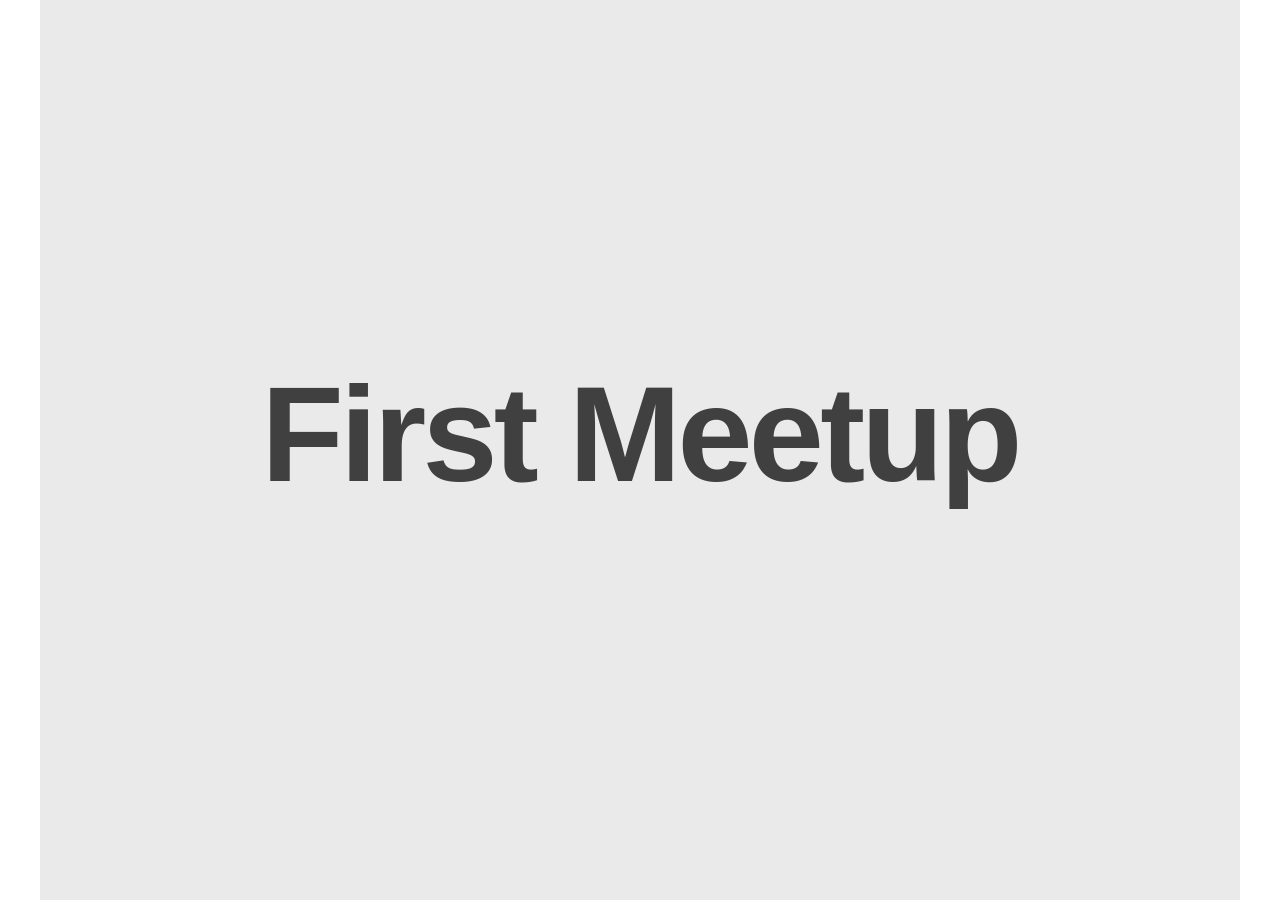
<file: index.html>
<!DOCTYPE html>
<html>
  <head>
    <meta charset="utf-8">
    <meta name="viewport" content="width=device-width, initial-scale=1, maximum-scale=1">
    <title>First Meetup</title>
    <link rel="stylesheet" href="styles/styles.css"/>
  </head>
  <body>
    <article>
      <section>
        <h1>First Meetup</h1>
      </section>
      <section>
        <h2>Keyboard Interaction</h2>
        <h3>Powered by <a href="https://github.com/markdalgleish/bespoke-keys">bespoke-keys</a></h3>
      </section>
      <section>
        <h2>Touch Interaction</h2>
        <h3>Powered by <a href="https://github.com/markdalgleish/bespoke-touch">bespoke-touch</a></h3>
      </section>
      <section>
        <h2>Responsive Slides</h2>
        <h3>Powered by <a href="https://github.com/markdalgleish/bespoke-scale">bespoke-scale</a></h3>
      </section>
      <section>
        <h2>Bullet List</h2>
        <h3 class="bullet">Powered by <a href="https://github.com/markdalgleish/bespoke-bullets">bespoke-bullets</a></h3>
        <ul>
          <li>Bullet 1</li>
          <li>Bullet 2</li>
          <li>Bullet 3</li>
        </ul>
      </section>
      <section>
        <h2>Syntax Highlighting</h2>
        <h3>Powered by <a href="http://twitter.com/LeaVerou">Lea Verou</a>'s <a href="https://github.com/LeaVerou/prism">Prism</a></h3>
        <hr>
        <pre><code class="language-javascript">bespoke.from('article', {
  keys: true,
  touch: true,
  hash: true,
  state: true,
  bullets: 'li, .bullet'
});
</code></pre>
      </section>
      <section data-bespoke-hash="named-route">
        <h2>Named Route</h2>
        <h3>Powered by <a href="https://github.com/markdalgleish/bespoke-hash">bespoke-hash</a></h3>
        <p>Look up! This route has been named with a <em>'data-bespoke-hash'</em> attribute.</p>
      </section>
      <section>
        <h2 class="bullet">Just the beginning...</h2>
        <hr>
        <ul>
          <li>Edit <a href="http://jade-lang.com/">Jade</a> markup in <em>'src/index.jade'</em></li>
          <li>Edit <a href="http://learnboost.github.io/stylus/">Stylus</a> styles in <em>'src/styles/main.styl'</em></li>
          <li>Edit JavaScript in <em>'src/scripts/main.js'</em></li>
        </ul>
        <hr>
        <ul>
          <li><strong>Enjoy! :)</strong><a href="http://twitter.com/markdalgleish"> -@markdalgleish</a></li>
        </ul>
      </section>
    </article>
    <script src="scripts/scripts.js"></script>
  </body>
</html>
</file>
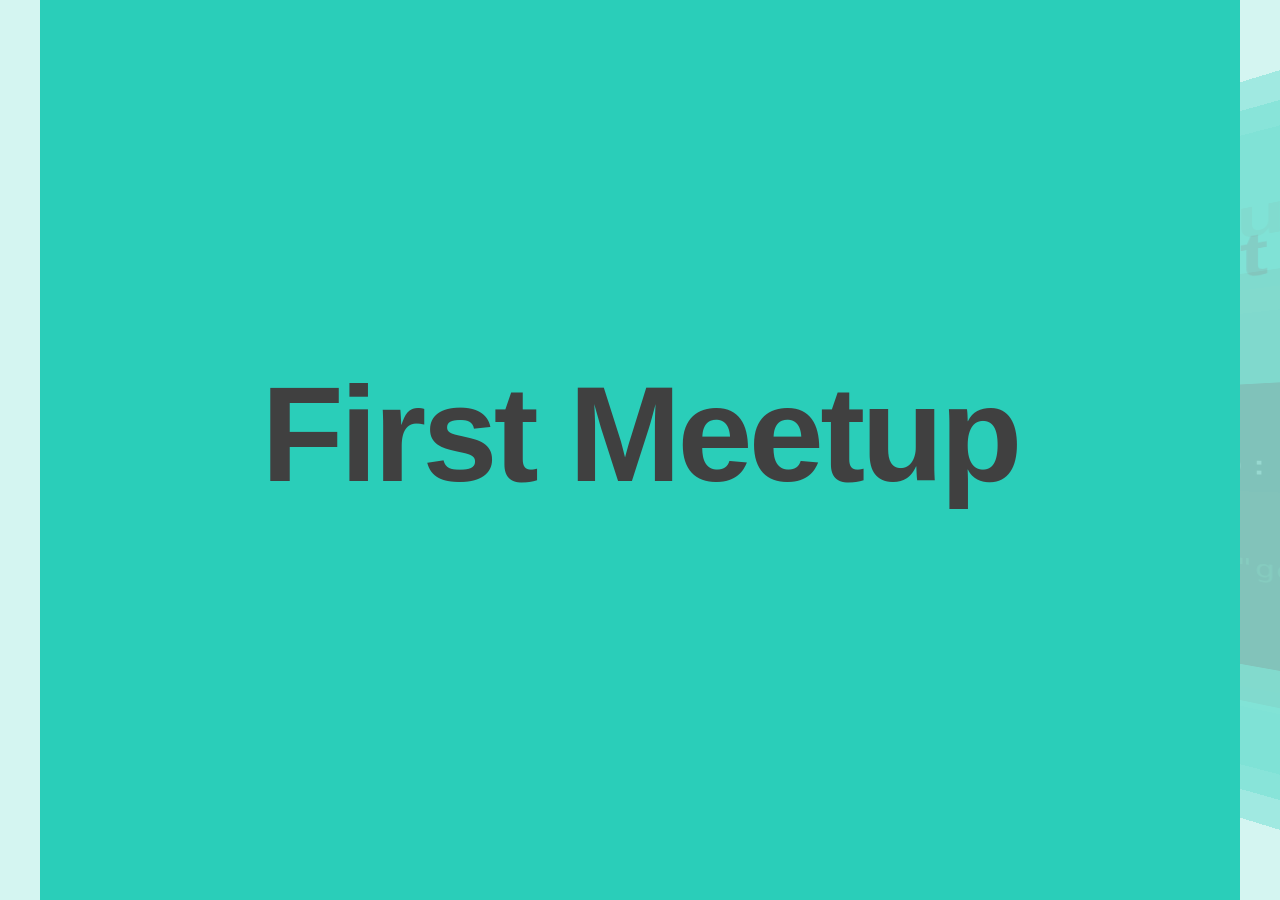
<file: 07-17-2014/index.html>
<!DOCTYPE html>
<html>
  <head>
    <meta charset="utf-8">
    <meta name="viewport" content="width=device-width, initial-scale=1, maximum-scale=1">
    <title>First Meetup</title>
    <link rel="stylesheet" href="styles/styles.css"/>
    <link rel="stylesheet" href="styles/themes.css"/>
    <link rel="stylesheet" href="styles/pres.css"/>
  </head>
  <body class="coverflow">
    <article>
      <section>
        <h1>First Meetup</h1>
      </section>
      <section class="logo go-logo">
        <h2>Go</h2>
		(always google for golang)
      </section>
      <section>
        <h2>Because who doesn't like awesome?</h2>
		<pre><code class="language-javascript">select {
case <-time.After(time.Second):
    // run timeout code
case result := <-requests:
	// run result code
}
		</code></pre>
      </section>
      <section>
		<h2>Pointers and structs!</h2>
		<pre><code class="language-javascript">
import "fmt"

type Awesome struct {
    HowAwesome int
    reason     string
    randomPntr *func()
}

var printCool = func() { fmt.Println("go is so cool") }

func main() {
    a := Awesome{
        HowAwesome: 5,
        reason:     "just because",
        randomPntr: &printCool,
    }

    (*a.randomPntr)()
}
		</code></pre>
      </section>
      <section>
        <h2>But seriously...why?</h2>
        <h3 class="bullet">A couple reasons</h3>
        <ul>
          <li>Lightening fast build times (that scale)</li>
          <li>Lightening fast code</li>
          <li>Lightening fast developers... or at least faster than before</li>
          <li>Concurrency</li>
          <li>Deployment</li>
          <li>Great tools in the language (fmt, imports, test, pprof, race detector)</li>
		  <li>Great frameworks already appearing (Revel, Martini, Gorilla, gorp)</li>
		  <li>You "can't" write bad code (go at least makes this more difficult to do)</li>
		  <li>It makes programming fun again!</li>
        </ul>
      </section>
      <section>
        <h2>Why this Meetup?</h2>
		<ul class="bullet">
		  <li>Go is growing, and I want to help share how amazing it is with others!</li>
		  <li>Learning/projects/feedback ---> open source community</li>
		</ul>
      </section>
      <section>
        <h2>What do you want out of it?</h2>
      </section>
	  <section>
		<h2>Some fun links</h2>
		<a style="color: #0089f3;" href="https://github.com/gophercon/2014-talks">https://github.com/gophercon/2014-talks</a>
		<a style="color: #0089f3;" href="http://awesome-go.com/">http://awesome-go.com/</a>
	  </section>
      <section>
        <h2>Drop me a line!</h2>
		<table>
		  <tbody>
			<tr>
			  <td>Me:</td>
			  <td>Trey (Lee) Tacon</td>
			</tr>
			<tr>
			  <td>Email:</td>
			  <td><a style="color: #0089f3;" href="mailto:ttacon@gmail.com?Subject=Sup%20homie">ttacon@gmail.com</a> or 
				<a style="color: #0089f3;" href="mailto:lee.b.tacon@gmail.com?Subject=Sup%20homie">lee.b.tacon@gmail.com</a></td>
			</tr>
			<tr>
			  <td>GitHub:</td>
			  <td><a style="color: #0089f3;" href="http://github.com/ttacon">github.com/ttacon</a></td>
			</tr>
		  </tbody>
		</table>
      </section>
    </article>
    <script src="scripts/scripts.js"></script>
  </body>
</html>
</file>
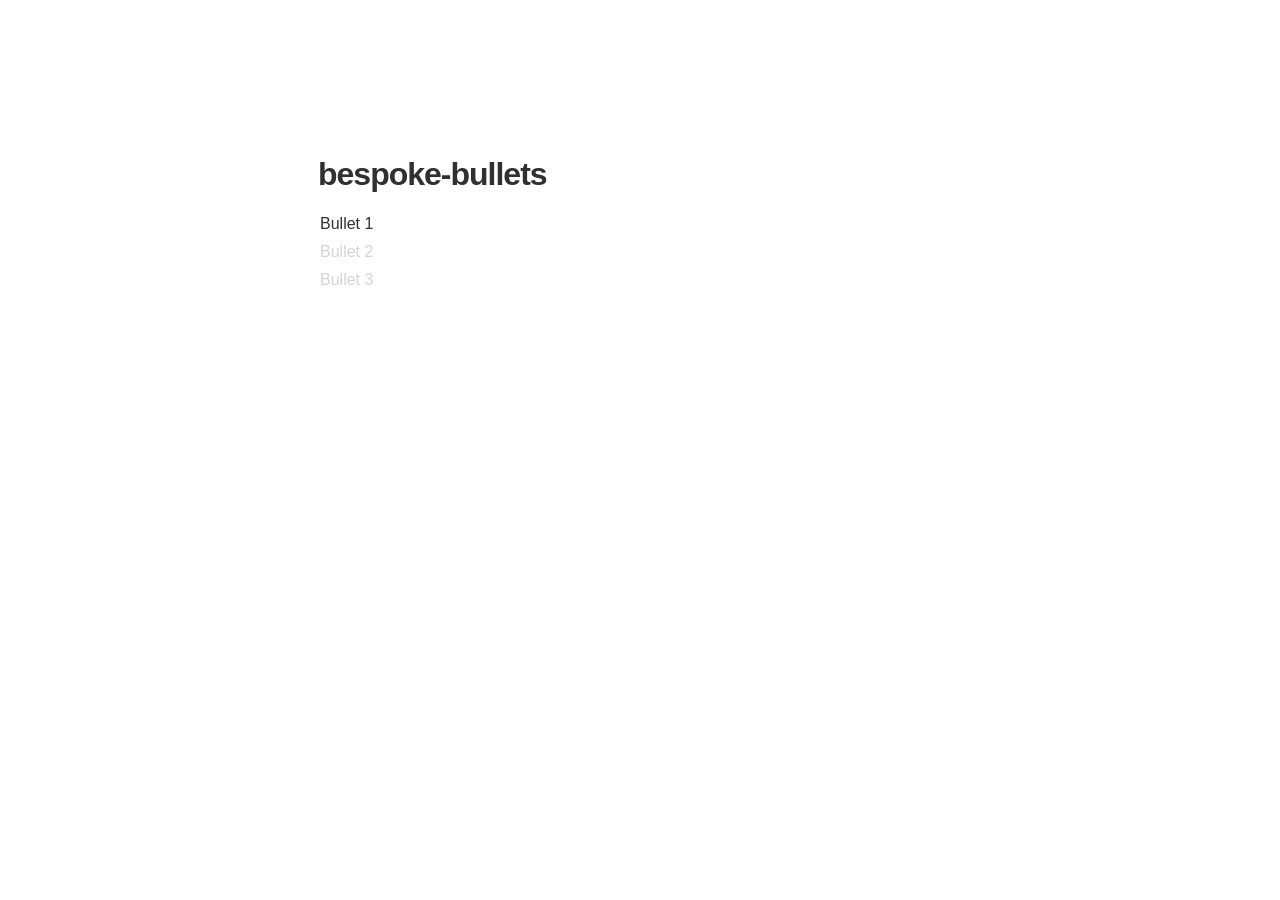
<file: bower_components/bespoke-bullets/demo/index.html>
<!doctype html>
<html>
	<head>
		<meta name="viewport" content="width=device-width" />
		<title>Bespoke.js</title>
		<link rel="stylesheet" type="text/css" href="style.css" />
	</head>
	<body>

		<h1>bespoke-bullets</h1>

		<article>
			<section>
				<ul>
					<li>Bullet 1</li>
					<li>Bullet 2</li>
					<li>Bullet 3</li>
				</ul>
			</section>
			<section>
				<ul>
					<li>Bullet 4</li>
					<li>Bullet 5</li>
					<li>Bullet 6</li>
				</ul>
			</section>
			<section>
				<p>Slide without bullets</p>
			</section>
			<section>
				<ul>
					<li>Bullet 7</li>
					<li>Bullet 8</li>
					<li>Bullet 9</li>
				</ul>
			</section>
		</article>

		<script src="../libs/bespoke/bespoke.js"></script>
		<script src="../src/bespoke-bullets.js"></script>
		<script src="demo.js"></script>
	</body>
</html>
</file>
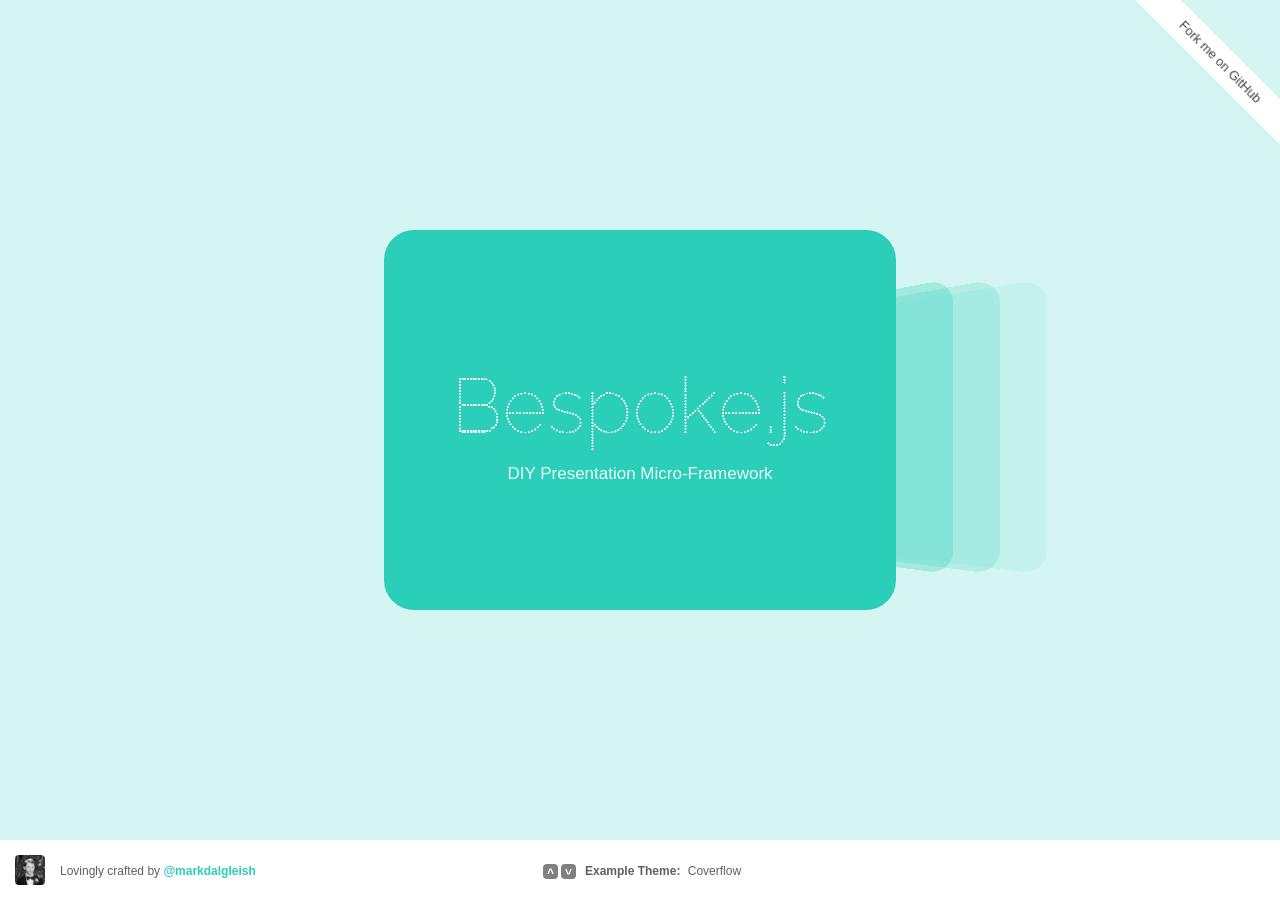
<file: bower_components/bespoke.js/demo/index.html>
<!doctype html>
<html>
	<head>
		<meta name="viewport" content="width=device-width" />
		<title>Bespoke.js</title>
		<link rel="stylesheet" type="text/css" href="style.css" />
		<link rel="stylesheet" type="text/css" href="themes.css" />
		<link href="http://fonts.googleapis.com/css?family=Raleway+Dots" rel="stylesheet" type="text/css">
	</head>
	<body class="coverflow">
		<div id="main">
			<header>
				<a href="https://github.com/markdalgleish/bespoke.js">
					<h1>Bespoke.js</h1>
					<h2>DIY Presentation Micro-Framework</h2>
				</a>
				<p class="hidden"><span id="input-method">Press up and down keys</span> to view example themes.</p>
			</header>

			<article>
				<section></section>
				<section></section>
				<section></section>
				<section></section>
				<section></section>
				<section></section>
				<section></section>
				<section></section>
				<section></section>
				<section></section>
				<section></section>
				<section></section>
				<section></section>
				<section></section>
				<section></section>
				<section></section>
				<section></section>
				<section></section>
				<section></section>
				<section></section>
				<section></section>
				<section></section>
				<section></section>
				<section></section>
				<section></section>
				<section></section>
				<section></section>
				<section></section>
				<section></section>
				<section></section>
			</article>
		</div>

		<div id="forkme"><a href="https://github.com/markdalgleish/bespoke.js">Fork me on GitHub</a></div>

		<footer>
			<div class="credits">
				<a href="http://twitter.com/markdalgleish"><img src="profile.jpg" alt="Mark Dalgleish"></a>
				<p>Lovingly crafted by <a href="http://twitter.com/markdalgleish">@markdalgleish</a></p>
			</div>

			<div class="themes">
				<p>
					<strong>Example Theme<span class="colon">:</span></strong> <span id="theme"></span>
				</p>
				<div id="up-arrow" class="up arrow">^</div>
				<div id="down-arrow" class="down arrow">^</div>
			</div>
		</footer>

		<script src="../src/bespoke.js"></script>
		<script src="demo.js"></script>
	</body>
</html>
</file>
<file: styles/styles.css>
code[class*=language-],pre[class*=language-]{color:#ccc;font-family:Consolas,Monaco,'Andale Mono',monospace;direction:ltr;text-align:left;white-space:pre;word-spacing:normal;word-break:normal;-moz-tab-size:4;-o-tab-size:4;tab-size:4;-webkit-hyphens:none;-moz-hyphens:none;-ms-hyphens:none;hyphens:none}pre[class*=language-]{padding:1em;margin:.5em 0;overflow:auto}:not(pre)>code[class*=language-],pre[class*=language-]{background:#2d2d2d}:not(pre)>code[class*=language-]{padding:.1em;border-radius:.3em}.token.block-comment,.token.cdata,.token.comment,.token.doctype,.token.prolog{color:#999}.token.punctuation{color:#ccc}.token.attr-name,.token.namespace,.token.tag{color:#e2777a}.token.function-name{color:#6196cc}.token.boolean,.token.function,.token.number{color:#f08d49}.token.class-name,.token.constant,.token.property,.token.symbol{color:#f8c555}.token.atrule,.token.builtin,.token.important,.token.keyword,.token.selector{color:#cc99cd}.token.attr-value,.token.regex,.token.string,.token.variable{color:#7ec699}.token.entity,.token.operator,.token.url{color:#67cdcc}.token.important{font-weight:700}.token.entity{cursor:help}*{-webkit-box-sizing:border-box;-moz-box-sizing:border-box;box-sizing:border-box;margin:0;padding:0}@media print{*{-webkit-print-color-adjust:exact}}@page{width:landscape;height:landscape;margin:0}article{-webkit-transition:background .6s ease;-moz-transition:background .6s ease;-o-transition:background .6s ease;-ms-transition:background .6s ease;transition:background .6s ease;display:none}article.bespoke-parent{display:block;position:absolute;top:0;bottom:0;left:0;right:0;overflow:hidden;-webkit-perspective:600px;-moz-perspective:600px;-ms-perspective:600px;perspective:600px}@media print{article.bespoke-parent{overflow:visible;position:static}}.bespoke-slide{-webkit-transition:-webkit-transform .6s ease,opacity .6s ease,background .6s ease;-moz-transition:-moz-transform .6s ease,opacity .6s ease,background .6s ease;-o-transition:-o-transform .6s ease,opacity .6s ease,background .6s ease;-ms-transition:-ms-transform .6s ease,opacity .6s ease,background .6s ease;transition:transform .6s ease,opacity .6s ease,background .6s ease;-webkit-transform-origin:50% 50% 0;-moz-transform-origin:50% 50% 0;-o-transform-origin:50% 50% 0;-ms-transform-origin:50% 50% 0;transform-origin:50% 50% 0;-webkit-backface-visibility:hidden;-moz-backface-visibility:hidden;-ms-backface-visibility:hidden;backface-visibility:hidden;display:-webkit-box;display:-moz-box;display:-ms-box;display:-webkit-flex;display:box;display:flex;-webkit-box-orient:vertical;-moz-box-orient:vertical;-o-box-orient:vertical;-ms-box-orient:vertical;-webkit-flex-direction:column;flex-direction:column;-webkit-box-pack:center;-moz-box-pack:center;-o-box-pack:center;-ms-box-pack:center;-webkit-justify-content:center;justify-content:center;-webkit-box-align:center;-moz-box-align:center;-o-box-align:center;-ms-box-align:center;-webkit-align-items:center;align-items:center;text-align:center;width:640px;height:480px;position:absolute;top:50%;margin-top:-240px;left:50%;margin-left:-320px;background:#eaeaea;padding:40px;-webkit-border-radius:0;border-radius:0}@media print{.bespoke-slide{zoom:1!important;height:743px;width:100%;page-break-before:always;position:static;margin:0;-webkit-transition:none;-moz-transition:none;-o-transition:none;-ms-transition:none;transition:none}}.bespoke-before{-webkit-transform:translateX(100px) translateX(-320px) rotateY(-90deg) translateX(-320px);-moz-transform:translateX(100px) translateX(-320px) rotateY(-90deg) translateX(-320px);-o-transform:translateX(100px) translateX(-320px) rotateY(-90deg) translateX(-320px);-ms-transform:translateX(100px) translateX(-320px) rotateY(-90deg) translateX(-320px);transform:translateX(100px) translateX(-320px) rotateY(-90deg) translateX(-320px)}@media print{.bespoke-before{-webkit-transform:none;-moz-transform:none;-o-transform:none;-ms-transform:none;transform:none}}.bespoke-after{-webkit-transform:translateX(-100px) translateX(320px) rotateY(90deg) translateX(320px);-moz-transform:translateX(-100px) translateX(320px) rotateY(90deg) translateX(320px);-o-transform:translateX(-100px) translateX(320px) rotateY(90deg) translateX(320px);-ms-transform:translateX(-100px) translateX(320px) rotateY(90deg) translateX(320px);transform:translateX(-100px) translateX(320px) rotateY(90deg) translateX(320px)}@media print{.bespoke-after{-webkit-transform:none;-moz-transform:none;-o-transform:none;-ms-transform:none;transform:none}}.bespoke-inactive{opacity:0;-ms-filter:"alpha(Opacity=0)";filter:alpha(opacity=0);pointer-events:none}@media print{.bespoke-inactive{opacity:1;-ms-filter:none;filter:none}}.bespoke-active{opacity:1;-ms-filter:none;filter:none}.bespoke-bullet{-webkit-transition:all .3s ease;-moz-transition:all .3s ease;-o-transition:all .3s ease;-ms-transition:all .3s ease;transition:all .3s ease}@media print{.bespoke-bullet{-webkit-transition:none;-moz-transition:none;-o-transition:none;-ms-transition:none;transition:none}}.bespoke-bullet-inactive{opacity:0;-ms-filter:"alpha(Opacity=0)";filter:alpha(opacity=0)}li.bespoke-bullet-inactive{-webkit-transform:translateX(16px);-moz-transform:translateX(16px);-o-transform:translateX(16px);-ms-transform:translateX(16px);transform:translateX(16px)}@media print{li.bespoke-bullet-inactive{-webkit-transform:none;-moz-transform:none;-o-transform:none;-ms-transform:none;transform:none}}@media print{.bespoke-bullet-inactive{opacity:1;-ms-filter:none;filter:none}}.bespoke-bullet-active{opacity:1;-ms-filter:none;filter:none}.bespoke-scale-parent{-webkit-perspective:600px;-moz-perspective:600px;-ms-perspective:600px;perspective:600px;position:absolute;top:0;left:0;right:0;bottom:0}@media print{.bespoke-scale-parent{-webkit-transform:none!important;-moz-transform:none!important;-o-transform:none!important;-ms-transform:none!important;transform:none!important}}.bespoke-progress-parent{position:absolute;top:0;left:0;right:0;height:2px}@media only screen and (min-width:1366px){.bespoke-progress-parent{height:4px}}@media print{.bespoke-progress-parent{display:none}}.bespoke-progress-bar{-webkit-transition:width .6s ease;-moz-transition:width .6s ease;-o-transition:width .6s ease;-ms-transition:width .6s ease;transition:width .6s ease;position:absolute;height:100%;background:#0089f3;-webkit-border-radius:0 4px 4px 0;border-radius:0 4px 4px 0}pre{padding:26px!important;-webkit-border-radius:8px;border-radius:8px}body{font-family:helvetica,arial,sans-serif;font-size:18px;color:#404040}h1{font-size:72px;line-height:82px;letter-spacing:-2px;margin-bottom:16px}h2{font-size:42px;letter-spacing:-1px;margin-bottom:8px}h3{font-size:24px;font-weight:400;margin-bottom:24px;color:#606060}hr{visibility:hidden;height:20px}ul{list-style:none}li{margin-bottom:12px}p{margin:0 100px 12px;line-height:22px}a{color:#0089f3;text-decoration:none}
</file>
<file: 07-17-2014/styles/styles.css>
code[class*=language-],pre[class*=language-]{color:#ccc;font-family:Consolas,Monaco,'Andale Mono',monospace;direction:ltr;text-align:left;white-space:pre;word-spacing:normal;word-break:normal;-moz-tab-size:4;-o-tab-size:4;tab-size:4;-webkit-hyphens:none;-moz-hyphens:none;-ms-hyphens:none;hyphens:none}pre[class*=language-]{padding:1em;margin:.5em 0;overflow:auto}:not(pre)>code[class*=language-],pre[class*=language-]{background:#2d2d2d}:not(pre)>code[class*=language-]{padding:.1em;border-radius:.3em}.token.block-comment,.token.cdata,.token.comment,.token.doctype,.token.prolog{color:#999}.token.punctuation{color:#ccc}.token.attr-name,.token.namespace,.token.tag{color:#e2777a}.token.function-name{color:#6196cc}.token.boolean,.token.function,.token.number{color:#f08d49}.token.class-name,.token.constant,.token.property,.token.symbol{color:#f8c555}.token.atrule,.token.builtin,.token.important,.token.keyword,.token.selector{color:#cc99cd}.token.attr-value,.token.regex,.token.string,.token.variable{color:#7ec699}.token.entity,.token.operator,.token.url{color:#67cdcc}.token.important{font-weight:700}.token.entity{cursor:help}*{-webkit-box-sizing:border-box;-moz-box-sizing:border-box;box-sizing:border-box;margin:0;padding:0}@media print{*{-webkit-print-color-adjust:exact}}@page{width:landscape;height:landscape;margin:0}article{-webkit-transition:background .6s ease;-moz-transition:background .6s ease;-o-transition:background .6s ease;-ms-transition:background .6s ease;transition:background .6s ease;display:none}article.bespoke-parent{display:block;position:absolute;top:0;bottom:0;left:0;right:0;overflow:hidden;-webkit-perspective:600px;-moz-perspective:600px;-ms-perspective:600px;perspective:600px}@media print{article.bespoke-parent{overflow:visible;position:static}}.bespoke-slide{-webkit-transition:-webkit-transform .6s ease,opacity .6s ease,background .6s ease;-moz-transition:-moz-transform .6s ease,opacity .6s ease,background .6s ease;-o-transition:-o-transform .6s ease,opacity .6s ease,background .6s ease;-ms-transition:-ms-transform .6s ease,opacity .6s ease,background .6s ease;transition:transform .6s ease,opacity .6s ease,background .6s ease;-webkit-transform-origin:50% 50% 0;-moz-transform-origin:50% 50% 0;-o-transform-origin:50% 50% 0;-ms-transform-origin:50% 50% 0;transform-origin:50% 50% 0;-webkit-backface-visibility:hidden;-moz-backface-visibility:hidden;-ms-backface-visibility:hidden;backface-visibility:hidden;display:-webkit-box;display:-moz-box;display:-ms-box;display:-webkit-flex;display:box;display:flex;-webkit-box-orient:vertical;-moz-box-orient:vertical;-o-box-orient:vertical;-ms-box-orient:vertical;-webkit-flex-direction:column;flex-direction:column;-webkit-box-pack:center;-moz-box-pack:center;-o-box-pack:center;-ms-box-pack:center;-webkit-justify-content:center;justify-content:center;-webkit-box-align:center;-moz-box-align:center;-o-box-align:center;-ms-box-align:center;-webkit-align-items:center;align-items:center;text-align:center;width:640px;height:480px;position:absolute;top:50%;margin-top:-240px;left:50%;margin-left:-320px;background:#eaeaea;padding:40px;-webkit-border-radius:0;border-radius:0}@media print{.bespoke-slide{zoom:1!important;height:743px;width:100%;page-break-before:always;position:static;margin:0;-webkit-transition:none;-moz-transition:none;-o-transition:none;-ms-transition:none;transition:none}}.bespoke-before{-webkit-transform:translateX(100px) translateX(-320px) rotateY(-90deg) translateX(-320px);-moz-transform:translateX(100px) translateX(-320px) rotateY(-90deg) translateX(-320px);-o-transform:translateX(100px) translateX(-320px) rotateY(-90deg) translateX(-320px);-ms-transform:translateX(100px) translateX(-320px) rotateY(-90deg) translateX(-320px);transform:translateX(100px) translateX(-320px) rotateY(-90deg) translateX(-320px)}@media print{.bespoke-before{-webkit-transform:none;-moz-transform:none;-o-transform:none;-ms-transform:none;transform:none}}.bespoke-after{-webkit-transform:translateX(-100px) translateX(320px) rotateY(90deg) translateX(320px);-moz-transform:translateX(-100px) translateX(320px) rotateY(90deg) translateX(320px);-o-transform:translateX(-100px) translateX(320px) rotateY(90deg) translateX(320px);-ms-transform:translateX(-100px) translateX(320px) rotateY(90deg) translateX(320px);transform:translateX(-100px) translateX(320px) rotateY(90deg) translateX(320px)}@media print{.bespoke-after{-webkit-transform:none;-moz-transform:none;-o-transform:none;-ms-transform:none;transform:none}}.bespoke-inactive{opacity:0;-ms-filter:"alpha(Opacity=0)";filter:alpha(opacity=0);pointer-events:none}@media print{.bespoke-inactive{opacity:1;-ms-filter:none;filter:none}}.bespoke-active{opacity:1;-ms-filter:none;filter:none}.bespoke-bullet{-webkit-transition:all .3s ease;-moz-transition:all .3s ease;-o-transition:all .3s ease;-ms-transition:all .3s ease;transition:all .3s ease}@media print{.bespoke-bullet{-webkit-transition:none;-moz-transition:none;-o-transition:none;-ms-transition:none;transition:none}}.bespoke-bullet-inactive{opacity:0;-ms-filter:"alpha(Opacity=0)";filter:alpha(opacity=0)}li.bespoke-bullet-inactive{-webkit-transform:translateX(16px);-moz-transform:translateX(16px);-o-transform:translateX(16px);-ms-transform:translateX(16px);transform:translateX(16px)}@media print{li.bespoke-bullet-inactive{-webkit-transform:none;-moz-transform:none;-o-transform:none;-ms-transform:none;transform:none}}@media print{.bespoke-bullet-inactive{opacity:1;-ms-filter:none;filter:none}}.bespoke-bullet-active{opacity:1;-ms-filter:none;filter:none}.bespoke-scale-parent{-webkit-perspective:600px;-moz-perspective:600px;-ms-perspective:600px;perspective:600px;position:absolute;top:0;left:0;right:0;bottom:0}@media print{.bespoke-scale-parent{-webkit-transform:none!important;-moz-transform:none!important;-o-transform:none!important;-ms-transform:none!important;transform:none!important}}.bespoke-progress-parent{position:absolute;top:0;left:0;right:0;height:2px}@media only screen and (min-width:1366px){.bespoke-progress-parent{height:4px}}@media print{.bespoke-progress-parent{display:none}}.bespoke-progress-bar{-webkit-transition:width .6s ease;-moz-transition:width .6s ease;-o-transition:width .6s ease;-ms-transition:width .6s ease;transition:width .6s ease;position:absolute;height:100%;background:#0089f3;-webkit-border-radius:0 4px 4px 0;border-radius:0 4px 4px 0}pre{padding:26px!important;-webkit-border-radius:8px;border-radius:8px}body{font-family:helvetica,arial,sans-serif;font-size:18px;color:#404040}h1{font-size:72px;line-height:82px;letter-spacing:-2px;margin-bottom:16px}h2{font-size:42px;letter-spacing:-1px;margin-bottom:8px}h3{font-size:24px;font-weight:400;margin-bottom:24px;color:#606060}hr{visibility:hidden;height:20px}ul{list-style:none}li{margin-bottom:12px}p{margin:0 100px 12px;line-height:22px}a{color:#0089f3;text-decoration:none}
</file>
<file: 07-17-2014/styles/themes.css>
/*!
 * Bespoke.js Demo Themes
 *
 * These styles are hard-coded to be pre-processor agnostic.
 * In reality, you should probably use -prefix-free or LESS / SCSS / Stylus.
 *
 * This is only scratching the surfact of what can be done.
 * Be creative and make something that surprises people! ;)
 *
 */

/* Cube Theme */
.cube {
	background: rgba(86, 174, 231, 0.3);
}
.cube section,
.cube .arrow:hover {
	background: rgb(86, 174, 231);
}
.cube a {
	color: rgb(86, 174, 231);
}
.cube section.bespoke-before {
	-webkit-transform: translateX(-332px) rotateY(-70deg) translateX(-652px) rotateY(-110deg) translateX(-530px);
	-moz-transform: translateX(-332px) rotateY(-70deg) translateX(-652px) rotateY(-110deg) translateX(-530px);
	-ms-transform: translateX(-332px) rotateY(-70deg) translateX(-652px) rotateY(-110deg) translateX(-530px);
	-o-transform: translateX(-332px) rotateY(-70deg) translateX(-652px) rotateY(-110deg) translateX(-530px);
	transform: translateX(-332px) rotateY(-70deg) translateX(-652px) rotateY(-110deg) translateX(-530px);
}
.cube section.bespoke-before-1 {
	-webkit-transform: translateX(-332px) rotateY(-70deg) translateX(-512px);
	-moz-transform: translateX(-332px) rotateY(-70deg) translateX(-512px);
	-ms-transform: translateX(-332px) rotateY(-70deg) translateX(-512px);
	-o-transform: translateX(-332px) rotateY(-70deg) translateX(-512px);
	transform: translateX(-332px) rotateY(-70deg) translateX(-512px);
	opacity: 0.5;
}
.cube section.bespoke-after {
	-webkit-transform: translateX(332px) rotateY(70deg) translateX(652px) rotateY(110deg) translateX(530px);
	-moz-transform: translateX(332px) rotateY(70deg) translateX(652px) rotateY(110deg) translateX(530px);
	-ms-transform: translateX(332px) rotateY(70deg) translateX(652px) rotateY(110deg) translateX(530px);
	-o-transform: translateX(332px) rotateY(70deg) translateX(652px) rotateY(110deg) translateX(530px);
	transform: translateX(332px) rotateY(70deg) translateX(652px) rotateY(110deg) translateX(530px);
}
.cube section.bespoke-after-1 {
	-webkit-transform: translateX(332px) rotateY(70deg) translateX(512px);
	-moz-transform: translateX(332px) rotateY(70deg) translateX(512px);
	-ms-transform: translateX(332px) rotateY(70deg) translateX(512px);
	-o-transform: translateX(332px) rotateY(70deg) translateX(512px);
	transform: translateX(332px) rotateY(70deg) translateX(512px);
	opacity: 0.5;
}

/* Concave Theme */
.concave {
	background: rgba(235, 156, 184, 0.3);
}
.concave section,
.concave .arrow:hover {
	background: rgb(235, 156, 184);
}
.concave a {
	color: rgb(235, 156, 184);
}
.concave section.bespoke-before {
	-webkit-transform: translateX(-800px) rotateY(90deg) translateX(-800px);
	-moz-transform: translateX(-800px) rotateY(90deg) translateX(-800px);
	-ms-transform: translateX(-800px) rotateY(90deg) translateX(-800px);
	-o-transform: translateX(-800px) rotateY(90deg) translateX(-800px);
	transform: translateX(-800px) rotateY(90deg) translateX(-800px);
}
.concave section.bespoke-before-1 {
	-webkit-transform: translateX(-310px) rotateY(58deg) translateX(-240px);
	-moz-transform: translateX(-310px) rotateY(58deg) translateX(-240px);
	-ms-transform: translateX(-310px) rotateY(58deg) translateX(-240px);
	-o-transform: translateX(-310px) rotateY(58deg) translateX(-240px);
	transform: translateX(-310px) rotateY(58deg) translateX(-240px);
	opacity: 0.4
}
.concave section.bespoke-after {
	-webkit-transform: translateX(800px) rotateY(-90deg) translateX(800px);
	-moz-transform: translateX(800px) rotateY(-90deg) translateX(800px);
	-ms-transform: translateX(800px) rotateY(-90deg) translateX(800px);
	-o-transform: translateX(800px) rotateY(-90deg) translateX(800px);
	transform: translateX(800px) rotateY(-90deg) translateX(800px);
}
.concave section.bespoke-after-1 {
	-webkit-transform: translateX(310px) rotateY(-58deg) translateX(240px);
	-moz-transform: translateX(310px) rotateY(-58deg) translateX(240px);
	-ms-transform: translateX(310px) rotateY(-58deg) translateX(240px);
	-o-transform: translateX(310px) rotateY(-58deg) translateX(240px);
	transform: translateX(310px) rotateY(-58deg) translateX(240px);
	opacity: 0.4
}

/* Coverflow Theme */
.coverflow {
	background: rgba(42, 206, 185, 0.2);
}
.coverflow section,
.coverflow .arrow:hover {
	background: rgb(42, 206, 185);
}
.coverflow a {
	color: rgb(42, 206, 185);
}
.coverflow section.bespoke-before {
	-webkit-transform: translateX(-270px) rotateY(45deg) scale(0.6);
	-moz-transform: translateX(-270px) rotateY(45deg) scale(0.6);
	-ms-transform: translateX(-270px) rotateY(45deg) scale(0.6);
	-o-transform: translateX(-270px) rotateY(45deg) scale(0.6);
	transform: translateX(-270px) rotateY(45deg) scale(0.6);
	z-index: 6;
}
.coverflow section.bespoke-before-3 {
	-webkit-transform: translateX(-230px) rotateY(45deg) scale(0.6);
	-moz-transform: translateX(-230px) rotateY(45deg) scale(0.6);
	-ms-transform: translateX(-230px) rotateY(45deg) scale(0.6);
	-o-transform: translateX(-230px) rotateY(45deg) scale(0.6);
	transform: translateX(-230px) rotateY(45deg) scale(0.6);
	opacity: 0.1;
	z-index: 7;
}
.coverflow section.bespoke-before-2 {
	-webkit-transform: translateX(-190px) rotateY(45deg) scale(0.6);
	-moz-transform: translateX(-190px) rotateY(45deg) scale(0.6);
	-ms-transform: translateX(-190px) rotateY(45deg) scale(0.6);
	-o-transform: translateX(-190px) rotateY(45deg) scale(0.6);
	transform: translateX(-190px) rotateY(45deg) scale(0.6);
	opacity: 0.2;
	z-index: 8;
}
.coverflow section.bespoke-before-1 {
	-webkit-transform: translateX(-150px) rotateY(45deg) scale(0.6);
	-moz-transform: translateX(-150px) rotateY(45deg) scale(0.6);
	-ms-transform: translateX(-150px) rotateY(45deg) scale(0.6);
	-o-transform: translateX(-150px) rotateY(45deg) scale(0.6);
	transform: translateX(-150px) rotateY(45deg) scale(0.6);
	opacity: 0.3;
	z-index: 9;
}
.coverflow section.bespoke-active {
	z-index: 10;
}
.coverflow section.bespoke-after {
	-webkit-transform: translateX(270px) rotateY(-45deg) scale(0.6);
	-moz-transform: translateX(270px) rotateY(-45deg) scale(0.6);
	-ms-transform: translateX(270px) rotateY(-45deg) scale(0.6);
	-o-transform: translateX(270px) rotateY(-45deg) scale(0.6);
	transform: translateX(270px) rotateY(-45deg) scale(0.6);
	z-index: 6;
}
.coverflow section.bespoke-after-1 {
	-webkit-transform: translateX(150px) rotateY(-45deg) scale(0.6);
	-moz-transform: translateX(150px) rotateY(-45deg) scale(0.6);
	-ms-transform: translateX(150px) rotateY(-45deg) scale(0.6);
	-o-transform: translateX(150px) rotateY(-45deg) scale(0.6);
	transform: translateX(150px) rotateY(-45deg) scale(0.6);
	opacity: 0.3;
	z-index: 9;
}
.coverflow section.bespoke-after-2 {
	-webkit-transform: translateX(190px) rotateY(-45deg) scale(0.6);
	-moz-transform: translateX(190px) rotateY(-45deg) scale(0.6);
	-ms-transform: translateX(190px) rotateY(-45deg) scale(0.6);
	-o-transform: translateX(190px) rotateY(-45deg) scale(0.6);
	transform: translateX(190px) rotateY(-45deg) scale(0.6);
	opacity: 0.2;
	z-index: 8;
}
.coverflow section.bespoke-after-3 {
	-webkit-transform: translateX(230px) rotateY(-45deg) scale(0.6);
	-moz-transform: translateX(230px) rotateY(-45deg) scale(0.6);
	-ms-transform: translateX(230px) rotateY(-45deg) scale(0.6);
	-o-transform: translateX(230px) rotateY(-45deg) scale(0.6);
	transform: translateX(230px) rotateY(-45deg) scale(0.6);
	opacity: 0.1;
	z-index: 7;
}

/* Classic Theme */
.classic {
	background: rgba(243, 111, 86, 0.2);
}
.classic section,
.classic .arrow:hover {
	background: rgb(243, 111, 86);
}
.classic a {
	color: rgb(243, 111, 86);
}
.classic section.bespoke-before {
	-webkit-transform: translate3d(-1920px, 0, 0);
	-moz-transform: translate3d(-1920px, 0, 0);
	-ms-transform: translate3d(-1920px, 0, 0);
	-o-transform: translate3d(-1920px, 0, 0);
	transform: translate3d(-1920px, 0, 0);
}
.classic section.bespoke-before-2 {
	-webkit-transform: translate3d(-1280px, 0, 0);
	-moz-transform: translate3d(-1280px, 0, 0);
	-ms-transform: translate3d(-1280px, 0, 0);
	-o-transform: translate3d(-1280px, 0, 0);
	transform: translate3d(-1280px, 0, 0);
	opacity: 0.1;
}
.classic section.bespoke-before-1 {
	-webkit-transform: translate3d(-640px, 0, 0);
	-moz-transform: translate3d(-640px, 0, 0);
	-ms-transform: translate3d(-640px, 0, 0);
	-o-transform: translate3d(-640px, 0, 0);
	transform: translate3d(-640px, 0, 0);
	opacity: 0.3;
}
.classic section.bespoke-after {
	-webkit-transform: translate3d(1920px, 0, 0);
	-moz-transform: translate3d(1920px, 0, 0);
	-ms-transform: translate3d(1920px, 0, 0);
	-o-transform: translate3d(1920px, 0, 0);
	transform: translate3d(1920px, 0, 0);
}
.classic section.bespoke-after-2 {
	-webkit-transform: translate3d(1280px, 0, 0);
	-moz-transform: translate3d(1280px, 0, 0);
	-ms-transform: translate3d(1280px, 0, 0);
	-o-transform: translate3d(1280px, 0, 0);
	transform: translate3d(1280px, 0, 0);
	opacity: 0.1;
}
.classic section.bespoke-after-1 {
	-webkit-transform: translate3d(640px, 0, 0);
	-moz-transform: translate3d(640px, 0, 0);
	-ms-transform: translate3d(640px, 0, 0);
	-o-transform: translate3d(640px, 0, 0);
	transform: translate3d(640px, 0, 0);
	opacity: 0.3;
}

/* Carousel Theme */
.carousel {
	background: rgba(121, 255, 0, 0.2);
}
.carousel section,
.carousel .arrow:hover {
	background: rgb(131, 199, 69);
}
.carousel a {
	color: rgb(131, 199, 69);
}
.carousel section.bespoke-before {
	-webkit-transform: translateX(-980px) rotateY(-72deg) translateX(-1290px);
	-moz-transform: translateX(-980px) rotateY(-72deg) translateX(-1290px);
	-ms-transform: translateX(-980px) rotateY(-72deg) translateX(-1290px);
	-o-transform: translateX(-980px) rotateY(-72deg) translateX(-1290px);
	transform: translateX(-980px) rotateY(-72deg) translateX(-1290px);
	opacity: 0;
}
.carousel section.bespoke-before-2 {
	-webkit-transform: translateX(-590px) rotateY(-52deg) translateX(-780px);
	-moz-transform: translateX(-590px) rotateY(-52deg) translateX(-780px);
	-ms-transform: translateX(-590px) rotateY(-52deg) translateX(-780px);
	-o-transform: translateX(-590px) rotateY(-52deg) translateX(-780px);
	transform: translateX(-590px) rotateY(-52deg) translateX(-780px);
	opacity: 0.3;
}
.carousel section.bespoke-before-1 {
	-webkit-transform: translateX(-270px) rotateY(-30deg) translateX(-290px);
	-moz-transform: translateX(-270px) rotateY(-30deg) translateX(-290px);
	-ms-transform: translateX(-270px) rotateY(-30deg) translateX(-290px);
	-o-transform: translateX(-270px) rotateY(-30deg) translateX(-290px);
	transform: translateX(-270px) rotateY(-30deg) translateX(-290px);
	opacity: 0.5;
}
.carousel section.bespoke-after {
	-webkit-transform: translateX(980px) rotateY(72deg) translateX(1290px);
	-moz-transform: translateX(980px) rotateY(72deg) translateX(1290px);
	-ms-transform: translateX(980px) rotateY(72deg) translateX(1290px);
	-o-transform: translateX(980px) rotateY(72deg) translateX(1290px);
	transform: translateX(980px) rotateY(72deg) translateX(1290px);
	opacity: 0;
}
.carousel section.bespoke-after-1 {
	-webkit-transform: translateX(270px) rotateY(30deg) translateX(290px);
	-moz-transform: translateX(270px) rotateY(30deg) translateX(290px);
	-ms-transform: translateX(270px) rotateY(30deg) translateX(290px);
	-o-transform: translateX(270px) rotateY(30deg) translateX(290px);
	transform: translateX(270px) rotateY(30deg) translateX(290px);
	opacity: 0.5;
}
.carousel section.bespoke-after-2 {
	-webkit-transform: translateX(590px) rotateY(52deg) translateX(780px);
	-moz-transform: translateX(590px) rotateY(52deg) translateX(780px);
	-ms-transform: translateX(590px) rotateY(52deg) translateX(780px);
	-o-transform: translateX(590px) rotateY(52deg) translateX(780px);
	transform: translateX(590px) rotateY(52deg) translateX(780px);
	opacity: 0.3;
}
</file>
<file: 07-17-2014/styles/pres.css>
.go-logo {
	background-size: 25%;
	background-image: url("./img/gopherbw.png");
}
</file>
<file: bower_components/bespoke-bullets/demo/style.css>
/* bespoke-bullet rules */
.bespoke-bullet {
	-webkit-transition: all .3s ease;
	-moz-transition: all .3s ease;
	-ms-transition: all .3s ease;
	-o-transition: all .3s ease;
	transition: all .3s ease;
}

.bespoke-bullet-inactive {
	opacity: 0.2;
}

.bespoke-bullet-active {
	opacity: 1;
}

/* normal bespoke rules */
body {
	font-family: helvetica, arial, sans-serif;
	font-size: 16px;
	line-height: 28px;
}

* {
	box-sizing: border-box;
	-moz-box-sizing: border-box;
	margin: 0;
	padding: 0;
	color: #303030;
}

h1 {
	height: 25px;
	width: 640px;
	position: absolute;
	top: 50%;
	left: 50%;
	margin-left: -322px;
	margin-top: -290px;
	font-size: 32px;
	letter-spacing: -1px;
}

section {
	display: none;
}

.bespoke-parent {
	position: absolute;
	top: 0;
	bottom: 0;
	left: 0;
	right: 0;
}

.bespoke-slide {
	width: 640px;
	height: 480px;
	position: absolute;
	top: 50%;
	margin-top: -240px;
	left: 50%;
	margin-left: -320px;
}

section.bespoke-slide {
	-webkit-transition: all .3s ease;
	-moz-transition: all .3s ease;
	-ms-transition: all .3s ease;
	-o-transition: all .3s ease;
	transition: all .3s ease;
	display: block;
}

.bespoke-inactive {
	opacity: 0;
}

.bespoke-active {
	opacity: 1;
}

ul {
	list-style: none;
}
</file>
<file: bower_components/bespoke.js/demo/style.css>
* {
	box-sizing: border-box;
	-webkit-font-smoothing: antialiased;
	font-smoothing: antialiased;
	margin: 0;
	padding: 0;
}

body {
	overflow-x: hidden;
	font-family: Helvetica Neue, Helvetica, Arial, sans-serif;
	font-size: 12px;
	color: #606060;
}

a {
	-webkit-transition: color 1s ease;
	-moz-transition: color 1s ease;
	-ms-transition: color 1s ease;
	-o-transition: color 1s ease;
	transition: color 1s ease;
	color: #a0a0a0;
	text-decoration: none;
}

footer {
	background: white;
	position: absolute;
	bottom: 0;
	left: 0;
	right: 0;
	height: 60px;
}

footer img {
	border: 0;
	border-radius: 4px;
	float: left;
	width: 30px;
	height: 30px;
	margin: 15px;
}

footer p {
	padding-top: 24px;
}

footer a {
	font-weight: bold;
}

.themes {
	width: 180px;
	position: absolute;
	left: 50%;
	top: 0;
	margin-left: -55px;
}

.themes strong {
	margin-right: 4px;
}

.arrow {
	-webkit-transition: background .1s ease;
	-moz-transition: background .1s ease;
	-ms-transition: background .1s ease;
	-o-transition: background .1s ease;
	transition: background .1s ease;
	cursor: pointer;
	color: white;
	background: #808080;
	width: 15px;
	height: 15px;
	border-radius: 4px;
	text-align: center;
	font-weight: bold;
	line-height: 19px;
	overflow: hidden;
	position: absolute;
	top: 24px;
}

.arrow.up {
	left: -42px;
}

.arrow.down {
	-webkit-transform: rotate(180deg);
	-moz-transform: rotate(180deg);
	-ms-transform: rotate(180deg);
	-o-transform: rotate(180deg);
	transform: rotate(180deg);
	left: -24px;
}

#main {
	position: absolute;
	top: 0;
	left: 0;
	right: 0;
	bottom: 0;
}

h1 {
	color: white;
	font-family: Raleway Dots;

	/* Fix thin font rendering on Windows */
	font-size: 156px;
	-webkit-transform: scale(0.5);
	-moz-transform: scale(0.5);
	-ms-transform: scale(0.5);
	-o-transform: scale(0.5);
	transform: scale(0.5);

	font-weight: normal;
	text-align: center;
	text-shadow: 0 0 1px white, 0 0 1px white, 0 0 1px white;
	position: absolute;
	z-index: 20;
	top: 50%;
	right: 0;
	height: 82px;
	margin-top: -110px;

	width: 776px;
	left: 50%;
	margin-left: -388px;
}

h2 {
	-webkit-transition: opacity 2s ease;
	-moz-transition: opacity 2s ease;
	-ms-transition: opacity 2s ease;
	-o-transition: opacity 2s ease;
	transition: opacity 2s ease;
	position: absolute;
	left: 0;
	right: 0;
	top: 50%;
	z-index: 30;
	margin-top: 14px;
	text-align: center;
	font-family: Gill Sans, Segoe UI Light, Helvetica, Arial, sans-serif;
	font-size: 17px;
	font-weight: 200;
	color: white;
	opacity: 0.9;
}

header p {
	-webkit-transition: opacity .5s ease;
	-moz-transition: opacity .5s ease;
	-ms-transition: opacity .5s ease;
	-o-transition: opacity .5s ease;
	transition: opacity .5s ease;
	position: absolute;
	left: 50%;
	bottom: 50px;
	margin-left: -91px;
	text-align: center;
	padding: 10px 15px;
	width: 182px;
	z-index: 40;
	border-radius: 6px;
	color: white;
	background: #808080;
	font-size: 12px;
	opacity: 0;
}

header p.visible {
	opacity: 1;
}

@media 
(-webkit-min-device-pixel-ratio: 2),
(min-resolution: 192dpi) {
	h1 {
		text-shadow: none;
	}
}

#forkme {
	-webkit-transform: rotate(45deg);
	-moz-transform: rotate(45deg);
	-ms-transform: rotate(45deg);
	-o-transform: rotate(45deg);
	transform: rotate(45deg);
	background-color: white;
	overflow: hidden;
	position: fixed;
	z-index: 30;
	width: 240px;
	right: -60px;
	top: 46px;
}

#forkme a {
	color: #404040;
	display: block;
	font: 13px Helvetica Neue, Arial, sans-serif;
	margin: 0.05em 0 0.075em 0;
	padding: 0.6em;
	text-align: center;
	text-decoration: none;
}

article {
	-webkit-perspective: 600px;
	-moz-perspective: 600px;
	-ms-perspective: 600px;
	-o-perspective: 600px;
	perspective: 600px;
	position: absolute;
	top: 0;
	right: 0;
	left: 0;
	bottom: 0;
}

section {
	-webkit-transform: none;
	-moz-transform: none;
	-ms-transform: none;
	-o-transform: none;
	transform: none;
	background: #c0c0c0;
	border-radius: 30px;
	width: 512px;
	height: 380px;
	position: absolute;
	top: 50%;
	left: 50%;
	margin-left: -256px;
	margin-top: -220px;
	opacity: 0;
}
body,
section.bespoke-slide {
	-webkit-transition: -webkit-transform .7s ease, opacity .7s ease, background-color .7s ease;
	-moz-transition: -moz-transform .7s ease, opacity .7s ease, background-color .7s ease;
	-ms-transition: -ms-transform .7s ease, opacity .7s ease, background-color .7s ease;
	-o-transition: -o-transform .7s ease, opacity .7s ease, background-color .7s ease;
	transition: transform .7s ease, opacity .7s ease, background-color .7s ease;
}
section.bespoke-active {
	opacity: 1;
	z-index: 1;
}
section.bespoke-inactive {
	pointer-events: none;
	z-index: 0;
}

@media only screen and (max-width: 768px) {
	body {
		font-size: 10px;
	}

	h1 {
		margin-top: -95px;
	}

	h2 {
		font-size: 14px;
		margin-top: 22px;
	}

	header p {
		font-size: 10px;
		bottom: 40px;
		padding: 6px 12px;
	}

	footer {
		height: 50px;
	}

	footer img {
		height: 30px;
		width: 30px;
		margin: 10px;
	}

	footer p {
		padding-top: 19px;
	}

	.arrow {
		top: 18px;
	}

	#forkme a {
		font-size: 11px;
		padding: 0.7em;
	}

	section {
		margin-top: -216px;
	}

	a,
	.arrow {
		-webkit-transform: none;
		-moz-transform: none;
		-ms-transform: none;
		-o-transform: none;
		transform: none;
	}

	body,
	section.bespoke-slide {
		-webkit-transition: -webkit-transform .7s ease, opacity .7s ease;
		-moz-transition: -moz-transform .7s ease, opacity .7s ease;
		-ms-transition: -ms-transform .7s ease, opacity .7s ease;
		-o-transition: -o-transform .7s ease, opacity .7s ease;
		transition: transform .7s ease, opacity .7s ease;
	}
}


@media only screen and (max-width: 640px) {

	footer .credits p {
		position: relative;
		top: -6px;
		width: 160px;
	}

}

@media only screen and (max-width: 570px) {

	#forkme {
		right: -78px;
		top: 32px;
	}

	#forkme a {
		font-size: 9px;
	}

	h1 {
		-webkit-transform: scale(0.27);
		-moz-transform: scale(0.27);
		-ms-transform: scale(0.27);
		-o-transform: scale(0.27);
		transform: scale(0.27);
		margin-top: -94px;
	}

	h2 {
		font-size: 12px;
		margin-top: -7px;
	}

	article {
		-webkit-transform: scale(0.5) translateY(-27px);
		-moz-transform: scale(0.5) translateY(-27px);
		-ms-transform: scale(0.5) translateY(-27px);
		-o-transform: scale(0.5) translateY(-27px);
		transform: scale(0.5) translateY(-27px);
	}

	.themes {
		left: auto;
		right: -88px;
	}

	.themes strong {
		display: block;
	}

	.themes .colon {
		display: none;
	}

	footer p {
		position: relative;
		top: -8px;
	}

	footer .credits p {
		width: 160px;
	}

	footer .themes p {
		width: 110px;
	}

}
</file>
<file: bower_components/bespoke.js/demo/themes.css>
/*!
 * Bespoke.js Demo Themes
 *
 * These styles are hard-coded to be pre-processor agnostic.
 * In reality, you should probably use -prefix-free or LESS / SCSS / Stylus.
 *
 * This is only scratching the surfact of what can be done.
 * Be creative and make something that surprises people! ;)
 *
 */

/* Cube Theme */
.cube {
	background: rgba(86, 174, 231, 0.3);
}
.cube section,
.cube .arrow:hover {
	background: rgb(86, 174, 231);
}
.cube a {
	color: rgb(86, 174, 231);
}
.cube section.bespoke-before {
	-webkit-transform: translateX(-332px) rotateY(-70deg) translateX(-652px) rotateY(-110deg) translateX(-530px);
	-moz-transform: translateX(-332px) rotateY(-70deg) translateX(-652px) rotateY(-110deg) translateX(-530px);
	-ms-transform: translateX(-332px) rotateY(-70deg) translateX(-652px) rotateY(-110deg) translateX(-530px);
	-o-transform: translateX(-332px) rotateY(-70deg) translateX(-652px) rotateY(-110deg) translateX(-530px);
	transform: translateX(-332px) rotateY(-70deg) translateX(-652px) rotateY(-110deg) translateX(-530px);
}
.cube section.bespoke-before-1 {
	-webkit-transform: translateX(-332px) rotateY(-70deg) translateX(-512px);
	-moz-transform: translateX(-332px) rotateY(-70deg) translateX(-512px);
	-ms-transform: translateX(-332px) rotateY(-70deg) translateX(-512px);
	-o-transform: translateX(-332px) rotateY(-70deg) translateX(-512px);
	transform: translateX(-332px) rotateY(-70deg) translateX(-512px);
	opacity: 0.5;
}
.cube section.bespoke-after {
	-webkit-transform: translateX(332px) rotateY(70deg) translateX(652px) rotateY(110deg) translateX(530px);
	-moz-transform: translateX(332px) rotateY(70deg) translateX(652px) rotateY(110deg) translateX(530px);
	-ms-transform: translateX(332px) rotateY(70deg) translateX(652px) rotateY(110deg) translateX(530px);
	-o-transform: translateX(332px) rotateY(70deg) translateX(652px) rotateY(110deg) translateX(530px);
	transform: translateX(332px) rotateY(70deg) translateX(652px) rotateY(110deg) translateX(530px);
}
.cube section.bespoke-after-1 {
	-webkit-transform: translateX(332px) rotateY(70deg) translateX(512px);
	-moz-transform: translateX(332px) rotateY(70deg) translateX(512px);
	-ms-transform: translateX(332px) rotateY(70deg) translateX(512px);
	-o-transform: translateX(332px) rotateY(70deg) translateX(512px);
	transform: translateX(332px) rotateY(70deg) translateX(512px);
	opacity: 0.5;
}

/* Concave Theme */
.concave {
	background: rgba(235, 156, 184, 0.3);
}
.concave section,
.concave .arrow:hover {
	background: rgb(235, 156, 184);
}
.concave a {
	color: rgb(235, 156, 184);
}
.concave section.bespoke-before {
	-webkit-transform: translateX(-800px) rotateY(90deg) translateX(-800px);
	-moz-transform: translateX(-800px) rotateY(90deg) translateX(-800px);
	-ms-transform: translateX(-800px) rotateY(90deg) translateX(-800px);
	-o-transform: translateX(-800px) rotateY(90deg) translateX(-800px);
	transform: translateX(-800px) rotateY(90deg) translateX(-800px);
}
.concave section.bespoke-before-1 {
	-webkit-transform: translateX(-310px) rotateY(58deg) translateX(-240px);
	-moz-transform: translateX(-310px) rotateY(58deg) translateX(-240px);
	-ms-transform: translateX(-310px) rotateY(58deg) translateX(-240px);
	-o-transform: translateX(-310px) rotateY(58deg) translateX(-240px);
	transform: translateX(-310px) rotateY(58deg) translateX(-240px);
	opacity: 0.4
}
.concave section.bespoke-after {
	-webkit-transform: translateX(800px) rotateY(-90deg) translateX(800px);
	-moz-transform: translateX(800px) rotateY(-90deg) translateX(800px);
	-ms-transform: translateX(800px) rotateY(-90deg) translateX(800px);
	-o-transform: translateX(800px) rotateY(-90deg) translateX(800px);
	transform: translateX(800px) rotateY(-90deg) translateX(800px);
}
.concave section.bespoke-after-1 {
	-webkit-transform: translateX(310px) rotateY(-58deg) translateX(240px);
	-moz-transform: translateX(310px) rotateY(-58deg) translateX(240px);
	-ms-transform: translateX(310px) rotateY(-58deg) translateX(240px);
	-o-transform: translateX(310px) rotateY(-58deg) translateX(240px);
	transform: translateX(310px) rotateY(-58deg) translateX(240px);
	opacity: 0.4
}

/* Coverflow Theme */
.coverflow {
	background: rgba(42, 206, 185, 0.2);
}
.coverflow section,
.coverflow .arrow:hover {
	background: rgb(42, 206, 185);
}
.coverflow a {
	color: rgb(42, 206, 185);
}
.coverflow section.bespoke-before {
	-webkit-transform: translateZ(-350px) translateX(-400px) rotateY(45deg);
	-moz-transform: translateZ(-350px) translateX(-400px) rotateY(45deg);
	-ms-transform: translateZ(-350px) translateX(-400px) rotateY(45deg);
	-o-transform: translateZ(-350px) translateX(-400px) rotateY(45deg);
	transform: translateZ(-350px) translateX(-400px) rotateY(45deg);
	z-index: 6;
}
.coverflow section.bespoke-before-3 {
	-webkit-transform: translateZ(-350px) translateX(-340px) rotateY(45deg);
	-moz-transform: translateZ(-350px) translateX(-340px) rotateY(45deg);
	-ms-transform: translateZ(-350px) translateX(-340px) rotateY(45deg);
	-o-transform: translateZ(-350px) translateX(-340px) rotateY(45deg);
	transform: translateZ(-350px) translateX(-340px) rotateY(45deg);
	opacity: 0.1;
	z-index: 7;
}
.coverflow section.bespoke-before-2 {
	-webkit-transform: translateZ(-350px) translateX(-280px) rotateY(45deg);
	-moz-transform: translateZ(-350px) translateX(-280px) rotateY(45deg);
	-ms-transform: translateZ(-350px) translateX(-280px) rotateY(45deg);
	-o-transform: translateZ(-350px) translateX(-280px) rotateY(45deg);
	transform: translateZ(-350px) translateX(-280px) rotateY(45deg);
	opacity: 0.2;
	z-index: 8;
}
.coverflow section.bespoke-before-1 {
	-webkit-transform: translateZ(-350px) translateX(-220px) rotateY(45deg);
	-moz-transform: translateZ(-350px) translateX(-220px) rotateY(45deg);
	-ms-transform: translateZ(-350px) translateX(-220px) rotateY(45deg);
	-o-transform: translateZ(-350px) translateX(-220px) rotateY(45deg);
	transform: translateZ(-350px) translateX(-220px) rotateY(45deg);
	opacity: 0.3;
	z-index: 9;
}
.coverflow section.bespoke-active {
	z-index: 10;
}
.coverflow section.bespoke-after {
	-webkit-transform: translateZ(-350px) translateX(400px) rotateY(-45deg);
	-moz-transform: translateZ(-350px) translateX(400px) rotateY(-45deg);
	-ms-transform: translateZ(-350px) translateX(400px) rotateY(-45deg);
	-o-transform: translateZ(-350px) translateX(400px) rotateY(-45deg);
	transform: translateZ(-350px) translateX(400px) rotateY(-45deg);
	z-index: 6;
}
.coverflow section.bespoke-after-1 {
	-webkit-transform: translateZ(-350px) translateX(220px) rotateY(-45deg);
	-moz-transform: translateZ(-350px) translateX(220px) rotateY(-45deg);
	-ms-transform: translateZ(-350px) translateX(220px) rotateY(-45deg);
	-o-transform: translateZ(-350px) translateX(220px) rotateY(-45deg);
	transform: translateZ(-350px) translateX(220px) rotateY(-45deg);
	opacity: 0.3;
	z-index: 9;
}
.coverflow section.bespoke-after-2 {
	-webkit-transform: translateZ(-350px) translateX(280px) rotateY(-45deg);
	-moz-transform: translateZ(-350px) translateX(280px) rotateY(-45deg);
	-ms-transform: translateZ(-350px) translateX(280px) rotateY(-45deg);
	-o-transform: translateZ(-350px) translateX(280px) rotateY(-45deg);
	transform: translateZ(-350px) translateX(280px) rotateY(-45deg);
	opacity: 0.2;
	z-index: 8;
}
.coverflow section.bespoke-after-3 {
	-webkit-transform: translateZ(-350px) translateX(340px) rotateY(-45deg);
	-moz-transform: translateZ(-350px) translateX(340px) rotateY(-45deg);
	-ms-transform: translateZ(-350px) translateX(340px) rotateY(-45deg);
	-o-transform: translateZ(-350px) translateX(340px) rotateY(-45deg);
	transform: translateZ(-350px) translateX(340px) rotateY(-45deg);
	opacity: 0.1;
	z-index: 7;
}

/* Classic Theme */
.classic {
	background: rgba(243, 111, 86, 0.2);
}
.classic section,
.classic .arrow:hover {
	background: rgb(243, 111, 86);
}
.classic a {
	color: rgb(243, 111, 86);
}
.classic section.bespoke-before {
	-webkit-transform: translate3d(-1920px, 0, 0);
	-moz-transform: translate3d(-1920px, 0, 0);
	-ms-transform: translate3d(-1920px, 0, 0);
	-o-transform: translate3d(-1920px, 0, 0);
	transform: translate3d(-1920px, 0, 0);
}
.classic section.bespoke-before-2 {
	-webkit-transform: translate3d(-1280px, 0, 0);
	-moz-transform: translate3d(-1280px, 0, 0);
	-ms-transform: translate3d(-1280px, 0, 0);
	-o-transform: translate3d(-1280px, 0, 0);
	transform: translate3d(-1280px, 0, 0);
	opacity: 0.1;
}
.classic section.bespoke-before-1 {
	-webkit-transform: translate3d(-640px, 0, 0);
	-moz-transform: translate3d(-640px, 0, 0);
	-ms-transform: translate3d(-640px, 0, 0);
	-o-transform: translate3d(-640px, 0, 0);
	transform: translate3d(-640px, 0, 0);
	opacity: 0.3;
}
.classic section.bespoke-after {
	-webkit-transform: translate3d(1920px, 0, 0);
	-moz-transform: translate3d(1920px, 0, 0);
	-ms-transform: translate3d(1920px, 0, 0);
	-o-transform: translate3d(1920px, 0, 0);
	transform: translate3d(1920px, 0, 0);
}
.classic section.bespoke-after-2 {
	-webkit-transform: translate3d(1280px, 0, 0);
	-moz-transform: translate3d(1280px, 0, 0);
	-ms-transform: translate3d(1280px, 0, 0);
	-o-transform: translate3d(1280px, 0, 0);
	transform: translate3d(1280px, 0, 0);
	opacity: 0.1;
}
.classic section.bespoke-after-1 {
	-webkit-transform: translate3d(640px, 0, 0);
	-moz-transform: translate3d(640px, 0, 0);
	-ms-transform: translate3d(640px, 0, 0);
	-o-transform: translate3d(640px, 0, 0);
	transform: translate3d(640px, 0, 0);
	opacity: 0.3;
}

/* Carousel Theme */
.carousel {
	background: rgba(121, 255, 0, 0.2);
}
.carousel section,
.carousel .arrow:hover {
	background: rgb(131, 199, 69);
}
.carousel a {
	color: rgb(131, 199, 69);
}
.carousel section.bespoke-before {
	-webkit-transform: translateX(-980px) rotateY(-72deg) translateX(-1290px);
	-moz-transform: translateX(-980px) rotateY(-72deg) translateX(-1290px);
	-ms-transform: translateX(-980px) rotateY(-72deg) translateX(-1290px);
	-o-transform: translateX(-980px) rotateY(-72deg) translateX(-1290px);
	transform: translateX(-980px) rotateY(-72deg) translateX(-1290px);
	opacity: 0;
}
.carousel section.bespoke-before-2 {
	-webkit-transform: translateX(-590px) rotateY(-52deg) translateX(-780px);
	-moz-transform: translateX(-590px) rotateY(-52deg) translateX(-780px);
	-ms-transform: translateX(-590px) rotateY(-52deg) translateX(-780px);
	-o-transform: translateX(-590px) rotateY(-52deg) translateX(-780px);
	transform: translateX(-590px) rotateY(-52deg) translateX(-780px);
	opacity: 0.3;
}
.carousel section.bespoke-before-1 {
	-webkit-transform: translateX(-270px) rotateY(-30deg) translateX(-290px);
	-moz-transform: translateX(-270px) rotateY(-30deg) translateX(-290px);
	-ms-transform: translateX(-270px) rotateY(-30deg) translateX(-290px);
	-o-transform: translateX(-270px) rotateY(-30deg) translateX(-290px);
	transform: translateX(-270px) rotateY(-30deg) translateX(-290px);
	opacity: 0.5;
}
.carousel section.bespoke-after {
	-webkit-transform: translateX(980px) rotateY(72deg) translateX(1290px);
	-moz-transform: translateX(980px) rotateY(72deg) translateX(1290px);
	-ms-transform: translateX(980px) rotateY(72deg) translateX(1290px);
	-o-transform: translateX(980px) rotateY(72deg) translateX(1290px);
	transform: translateX(980px) rotateY(72deg) translateX(1290px);
	opacity: 0;
}
.carousel section.bespoke-after-1 {
	-webkit-transform: translateX(270px) rotateY(30deg) translateX(290px);
	-moz-transform: translateX(270px) rotateY(30deg) translateX(290px);
	-ms-transform: translateX(270px) rotateY(30deg) translateX(290px);
	-o-transform: translateX(270px) rotateY(30deg) translateX(290px);
	transform: translateX(270px) rotateY(30deg) translateX(290px);
	opacity: 0.5;
}
.carousel section.bespoke-after-2 {
	-webkit-transform: translateX(590px) rotateY(52deg) translateX(780px);
	-moz-transform: translateX(590px) rotateY(52deg) translateX(780px);
	-ms-transform: translateX(590px) rotateY(52deg) translateX(780px);
	-o-transform: translateX(590px) rotateY(52deg) translateX(780px);
	transform: translateX(590px) rotateY(52deg) translateX(780px);
	opacity: 0.3;
}
</file>
